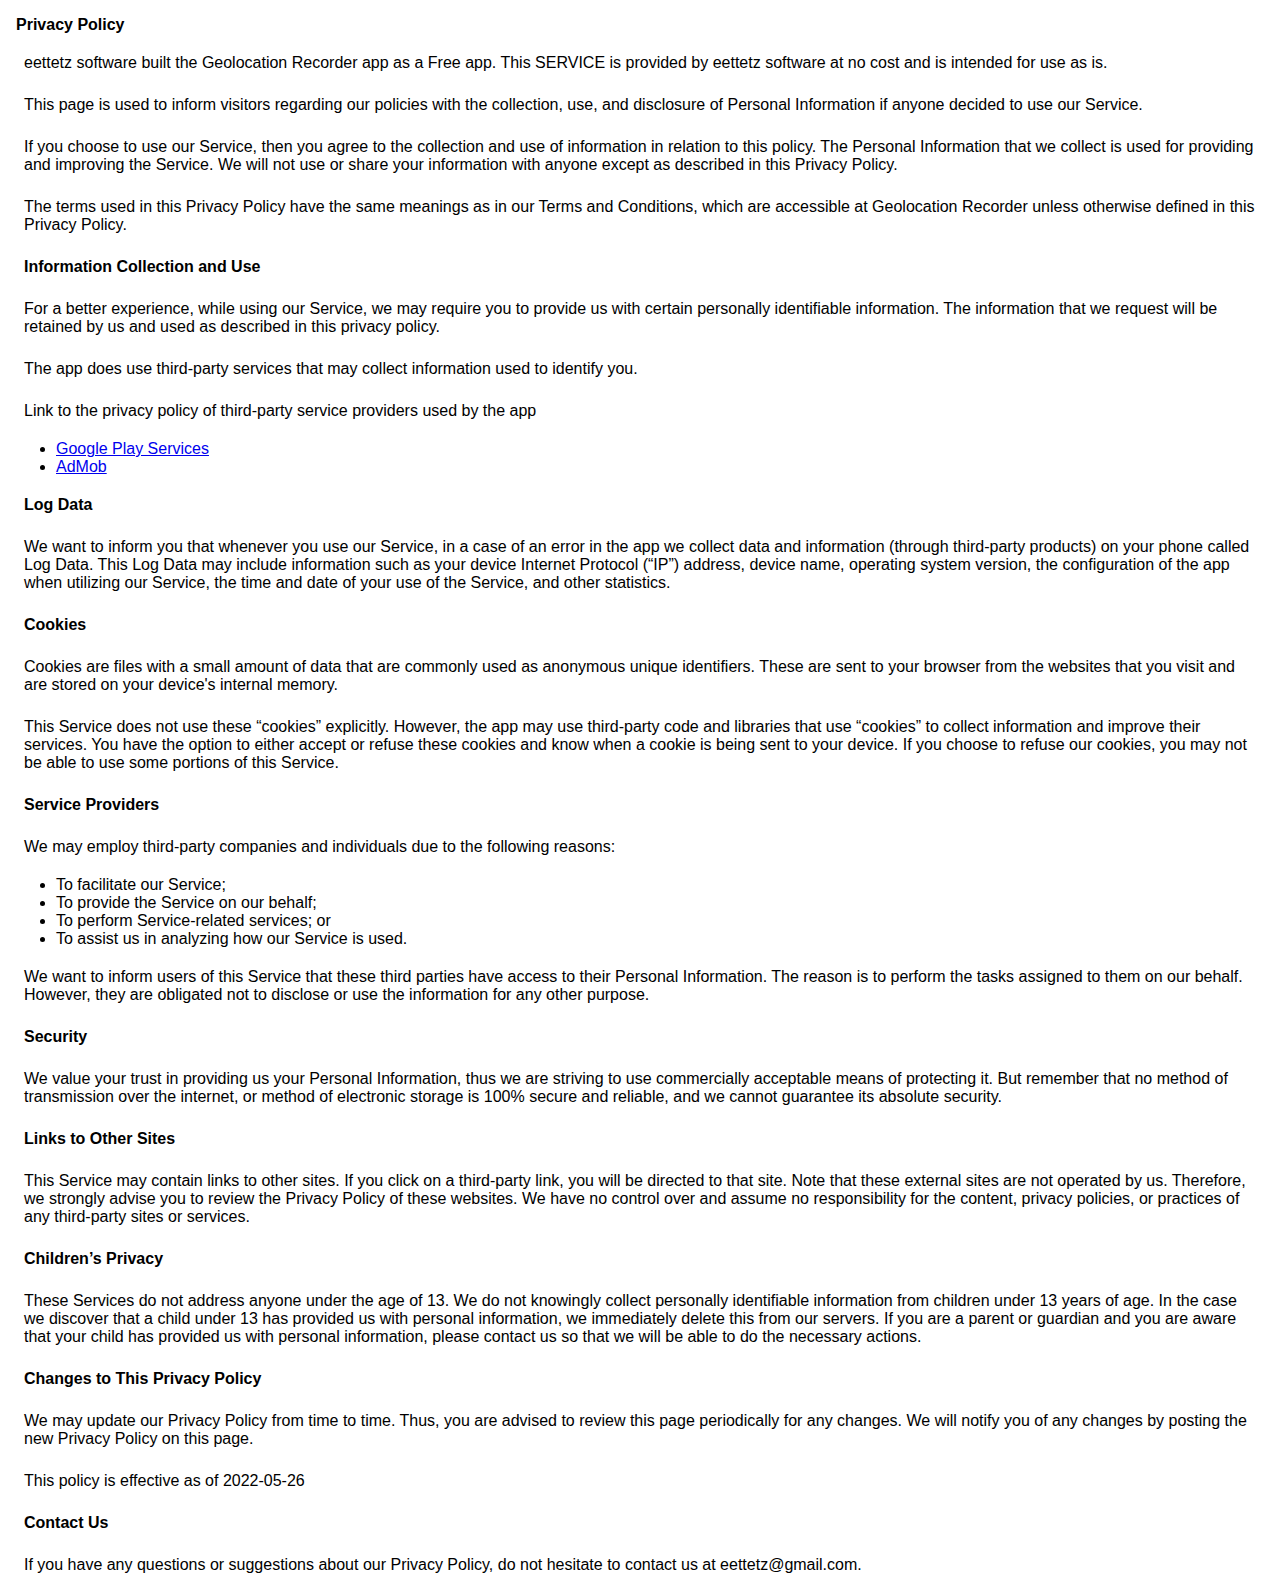
<file: legaldocs/privacypolicy/en/geolocation-recorder.html>
<!DOCTYPE html>
<html>
<head>
<meta charset="utf-8">
<meta name="viewport" content="width=device-width">
<title>Privacy Policy</title>
<link rel="stylesheet" href="../../css/default.css">
</head>
<body>
<strong>Privacy Policy</strong>
<p>
eettetz software built the Geolocation Recorder app as
a Free app. This SERVICE is provided by
eettetz software at no cost and is intended for use as
is.
</p>
<p>
This page is used to inform visitors regarding our
policies with the collection, use, and disclosure of Personal
Information if anyone decided to use our Service.
</p>
<p>
If you choose to use our Service, then you agree to
the collection and use of information in relation to this
policy. The Personal Information that we collect is
used for providing and improving the Service. We will not use or share your information with
anyone except as described in this Privacy Policy.
</p>
<p>
The terms used in this Privacy Policy have the same meanings
as in our Terms and Conditions, which are accessible at
Geolocation Recorder unless otherwise defined in this Privacy Policy.
</p>
<p><strong>Information Collection and Use</strong></p>
<p>
For a better experience, while using our Service, we
may require you to provide us with certain personally
identifiable information. The information that
we request will be retained by us and used as described in this privacy policy.
</p>
<div>
<p>
The app does use third-party services that may collect
information used to identify you.
</p>
<p>
Link to the privacy policy of third-party service providers used
by the app
</p>
<ul>
<li><a href="https://www.google.com/policies/privacy/" target="_blank" rel="noopener noreferrer">Google Play Services</a></li>
<li><a href="https://support.google.com/admob/answer/6128543?hl=en" target="_blank" rel="noopener noreferrer">AdMob</a></li>
</ul>
</div>
<p><strong>Log Data</strong></p>
<p>
We want to inform you that whenever you
use our Service, in a case of an error in the app
we collect data and information (through third-party
products) on your phone called Log Data. This Log Data may
include information such as your device Internet Protocol
(“IP”) address, device name, operating system version, the
configuration of the app when utilizing our Service,
the time and date of your use of the Service, and other
statistics.
</p>
<p><strong>Cookies</strong></p>
<p>
Cookies are files with a small amount of data that are
commonly used as anonymous unique identifiers. These are sent
to your browser from the websites that you visit and are
stored on your device's internal memory.
</p>
<p>
This Service does not use these “cookies” explicitly. However,
the app may use third-party code and libraries that use
“cookies” to collect information and improve their services.
You have the option to either accept or refuse these cookies
and know when a cookie is being sent to your device. If you
choose to refuse our cookies, you may not be able to use some
portions of this Service.
</p>
<p><strong>Service Providers</strong></p>
<p>
We may employ third-party companies and
individuals due to the following reasons:
</p>
<ul>
<li>To facilitate our Service;</li>
<li>To provide the Service on our behalf;</li>
<li>To perform Service-related services; or</li>
<li>To assist us in analyzing how our Service is used.</li>
</ul>
<p>
We want to inform users of this Service
that these third parties have access to their Personal
Information. The reason is to perform the tasks assigned to
them on our behalf. However, they are obligated not to
disclose or use the information for any other purpose.
</p>
<p><strong>Security</strong></p>
<p>
We value your trust in providing us your
Personal Information, thus we are striving to use commercially
acceptable means of protecting it. But remember that no method
of transmission over the internet, or method of electronic
storage is 100% secure and reliable, and we cannot
guarantee its absolute security.
</p>
<p><strong>Links to Other Sites</strong></p>
<p>
This Service may contain links to other sites. If you click on
a third-party link, you will be directed to that site. Note
that these external sites are not operated by us.
Therefore, we strongly advise you to review the
Privacy Policy of these websites. We have
no control over and assume no responsibility for the content,
privacy policies, or practices of any third-party sites or
services.
</p>
<p><strong>Children’s Privacy</strong></p>
<div>
<p>
These Services do not address anyone under the age of 13.
We do not knowingly collect personally
identifiable information from children under 13 years of age. In the case
we discover that a child under 13 has provided
us with personal information, we immediately
delete this from our servers. If you are a parent or guardian
and you are aware that your child has provided us with
personal information, please contact us so that
we will be able to do the necessary actions.
</p>
</div>
<p><strong>Changes to This Privacy Policy</strong></p>
<p>
We may update our Privacy Policy from
time to time. Thus, you are advised to review this page
periodically for any changes. We will
notify you of any changes by posting the new Privacy Policy on
this page.
</p>
<p>This policy is effective as of 2022-05-26</p>
<p><strong>Contact Us</strong></p> <p>
If you have any questions or suggestions about our
Privacy Policy, do not hesitate to contact us at eettetz@gmail.com.
</p>
</body>
</html>
</file>
<file: legaldocs/css/default.css>
body {
	font-family: helvetica, arial, 'hiragino kaku gothic pro', meiryo, 'ms pgothic', sans-serif;
	margin: 16px;
	padding: 0px;
}
h1 {
	font-size: 16pt;
	padding: 16px 8px 16px 8px;
}
h2 {
	font-size: 14pt;
	padding: 4px 8px 4px 8px;
}
p {
	font-size: 12pt;
	padding: 4px 8px 4px 8px;
}
</file>
